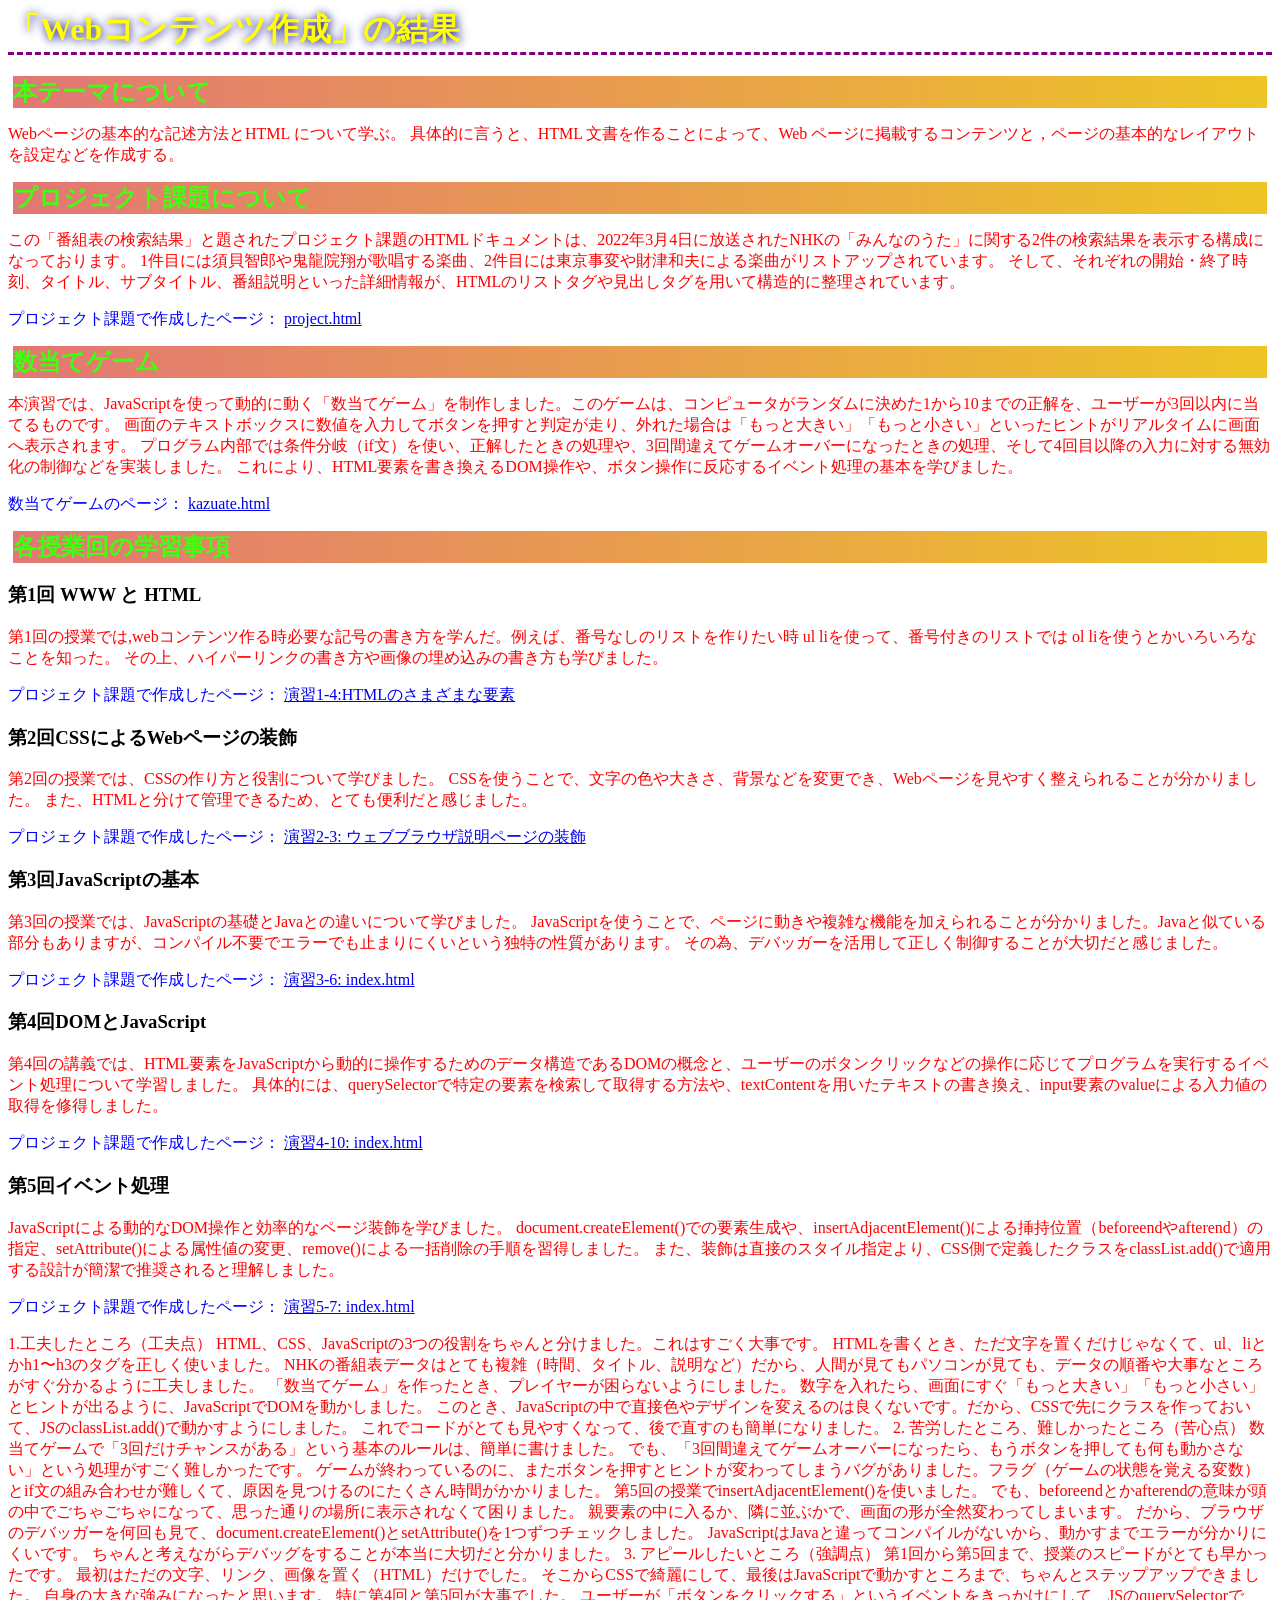
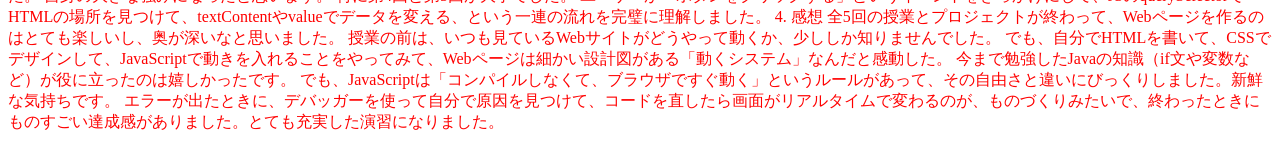
<file: index.html>
<html>
  <head>
    <meta charset="utf-8">
    <title>My CSS exercise</title>
    <link rel="stylesheet" href="style.css">
  </head>

  <body>
  <h1>「Webコンテンツ作成」の結果</h1>
  <h2>本テーマについて</h2>
  <p class="special">Webページの基本的な記述方法とHTML について学ぶ。
    具体的に言うと、HTML 文書を作ることによって、Web ページに掲載するコンテンツと，ページの基本的なレイアウトを設定などを作成する。</p>
  <h2>プロジェクト課題について</h2>
  <p class="special">この「番組表の検索結果」と題されたプロジェクト課題のHTMLドキュメントは、2022年3月4日に放送されたNHKの「みんなのうた」に関する2件の検索結果を表示する構成になっております。
     1件目には須貝智郎や鬼龍院翔が歌唱する楽曲、2件目には東京事変や財津和夫による楽曲がリストアップされています。
     そして、それぞれの開始・終了時刻、タイトル、サブタイトル、番組説明といった詳細情報が、HTMLのリストタグや見出しタグを用いて構造的に整理されています。</p>
  <p>プロジェクト課題で作成したページ：
    <a href= project.html
    target="_blank">project.html</a></p>
  <h2>数当てゲーム</h2>
  <p class="special">
  本演習では、JavaScriptを使って動的に動く「数当てゲーム」を制作しました。このゲームは、コンピュータがランダムに決めた1から10までの正解を、ユーザーが3回以内に当てるものです。
  画面のテキストボックスに数値を入力してボタンを押すと判定が走り、外れた場合は「もっと大きい」「もっと小さい」といったヒントがリアルタイムに画面へ表示されます。
  プログラム内部では条件分岐（if文）を使い、正解したときの処理や、3回間違えてゲームオーバーになったときの処理、そして4回目以降の入力に対する無効化の制御などを実装しました。
  これにより、HTML要素を書き換えるDOM操作や、ボタン操作に反応するイベント処理の基本を学びました。
</p>
  <p>数当てゲームのページ：
      <a href=kazuate.html
			target="_blank">kazuate.html</a></p>
  <h2>各授業回の学習事項</h2>
  <h3>第1回 WWW と HTML</h3>
  <p class="special">第1回の授業では,webコンテンツ作る時必要な記号の書き方を学んだ。例えば、番号なしのリストを作りたい時 ul liを使って、番号付きのリストでは ol liを使うとかいろいろなことを知った。
    その上、ハイパーリンクの書き方や画像の埋め込みの書き方も学びました。</p>
  <p>プロジェクト課題で作成したページ：
			<a href=practice-html/elements.html
			target="_blank">演習1-4:HTMLのさまざまな要素</a></p>
  <h3>第2回CSSによるWebページの装飾</h3>
  <p class="special">第2回の授業では、CSSの作り方と役割について学びました。
    CSSを使うことで、文字の色や大きさ、背景などを変更でき、Webページを見やすく整えられることが分かりました。
    また、HTMLと分けて管理できるため、とても便利だと感じました。
</p>
  <p>プロジェクト課題で作成したページ：
			<a href=practice-css/browser-intro.html
			target="_blank">演習2-3: ウェブブラウザ説明ページの装飾</a></p>
  <h3>第3回JavaScriptの基本</h3>
  <p class="special">第3回の授業では、JavaScriptの基礎とJavaとの違いについて学びました。
    JavaScriptを使うことで、ページに動きや複雑な機能を加えられることが分かりました。Javaと似ている部分もありますが、コンパイル不要でエラーでも止まりにくいという独特の性質があります。
    その為、デバッガーを活用して正しく制御することが大切だと感じました。</p>
  <p>プロジェクト課題で作成したページ：
    <a href=practice-js/obj-practice.html
    target="_blank">演習3-6: index.html</a></p>
  <h3>第4回DOMとJavaScript</h3>
  <p class="special">第4回の講義では、HTML要素をJavaScriptから動的に操作するためのデータ構造であるDOMの概念と、ユーザーのボタンクリックなどの操作に応じてプログラムを実行するイベント処理について学習しました。
    具体的には、querySelectorで特定の要素を検索して取得する方法や、textContentを用いたテキストの書き換え、input要素のvalueによる入力値の取得を修得しました。</p>
  <p>プロジェクト課題で作成したページ：
    <a href=practice-eventdom/tashizan.html
    target="_blank">演習4-10: index.html</a></p>
  <h3>第5回イベント処理</h3>
  <p class="special">JavaScriptによる動的なDOM操作と効率的なページ装飾を学びました。
    document.createElement()での要素生成や、insertAdjacentElement()による挿持位置（beforeendやafterend）の指定、setAttribute()による属性値の変更、remove()による一括削除の手順を習得しました。
    また、装飾は直接のスタイル指定より、CSS側で定義したクラスをclassList.add()で適用する設計が簡潔で推奨されると理解しました。</p>
  <p>プロジェクト課題で作成したページ：
    <a href=practice-dom2/dom2-exercise.html
    target="_blank">演習5-7: index.html</a></p>

  <p class="special">1.工夫したところ（工夫点）
HTML、CSS、JavaScriptの3つの役割をちゃんと分けました。これはすごく大事です。
HTMLを書くとき、ただ文字を置くだけじゃなくて、ul、liとかh1〜h3のタグを正しく使いました。
  NHKの番組表データはとても複雑（時間、タイトル、説明など）だから、人間が見てもパソコンが見ても、データの順番や大事なところがすぐ分かるように工夫しました。
「数当てゲーム」を作ったとき、プレイヤーが困らないようにしました。
数字を入れたら、画面にすぐ「もっと大きい」「もっと小さい」とヒントが出るように、JavaScriptでDOMを動かしました。
このとき、JavaScriptの中で直接色やデザインを変えるのは良くないです。だから、CSSで先にクラスを作っておいて、JSのclassList.add()で動かすようにしました。
これでコードがとても見やすくなって、後で直すのも簡単になりました。

2. 苦労したところ、難しかったところ（苦心点）
数当てゲームで「3回だけチャンスがある」という基本のルールは、簡単に書けました。
でも、「3回間違えてゲームオーバーになったら、もうボタンを押しても何も動かさない」という処理がすごく難しかったです。
ゲームが終わっているのに、またボタンを押すとヒントが変わってしまうバグがありました。フラグ（ゲームの状態を覚える変数）とif文の組み合わせが難しくて、原因を見つけるのにたくさん時間がかかりました。
第5回の授業でinsertAdjacentElement()を使いました。
でも、beforeendとかafterendの意味が頭の中でごちゃごちゃになって、思った通りの場所に表示されなくて困りました。
親要素の中に入るか、隣に並ぶかで、画面の形が全然変わってしまいます。
だから、ブラウザのデバッガーを何回も見て、document.createElement()とsetAttribute()を1つずつチェックしました。
JavaScriptはJavaと違ってコンパイルがないから、動かすまでエラーが分かりにくいです。
ちゃんと考えながらデバッグをすることが本当に大切だと分かりました。

3. アピールしたいところ（強調点）
第1回から第5回まで、授業のスピードがとても早かったです。
最初はただの文字、リンク、画像を置く（HTML）だけでした。
そこからCSSで綺麗にして、最後はJavaScriptで動かすところまで、ちゃんとステップアップできました。
自身の大きな強みになったと思います。
特に第4回と第5回が大事でした。
ユーザーが「ボタンをクリックする」というイベントをきっかけにして、JSのquerySelectorでHTMLの場所を見つけて、textContentやvalueでデータを変える、という一連の流れを完璧に理解しました。
4. 感想
全5回の授業とプロジェクトが終わって、Webページを作るのはとても楽しいし、奥が深いなと思いました。
授業の前は、いつも見ているWebサイトがどうやって動くか、少ししか知りませんでした。
でも、自分でHTMLを書いて、CSSでデザインして、JavaScriptで動きを入れることをやってみて、Webページは細かい設計図がある「動くシステム」なんだと感動した。
今まで勉強したJavaの知識（if文や変数など）が役に立ったのは嬉しかったです。
でも、JavaScriptは「コンパイルしなくて、ブラウザですぐ動く」というルールがあって、その自由さと違いにびっくりしました。新鮮な気持ちです。
エラーが出たときに、デバッガーを使って自分で原因を見つけて、コードを直したら画面がリアルタイムで変わるのが、ものづくりみたいで、終わったときにものすごい達成感がありました。とても充実した演習になりました。</p>
  </body>
  
</html>
</file>
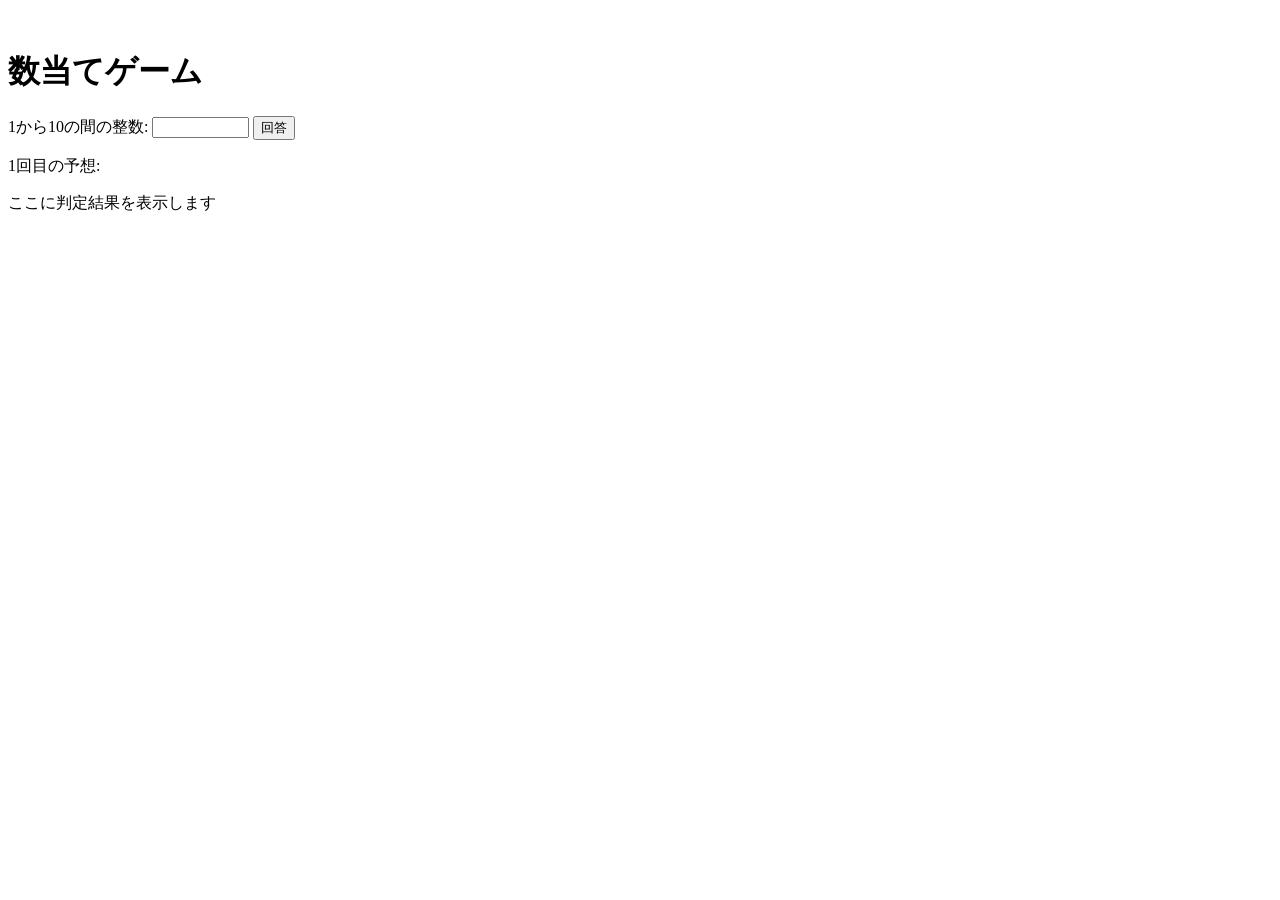
<file: kazuate.html>
<!-- 課題4-1: 数当てゲーム -->

<!DOCTYPE html>
<html>
  <head>
    <meta charset="utf-8">
    <title>数当てゲーム</title>
    <script src="kazuate.js" defer></script>
  </head>

　　<body>
    <h1>数当てゲーム</h1>
    <label for="onetoten">1から10の間の整数:</label>
    <input type="text" name="number" size="10" id="number">
    <button id="print">回答</button>

    <p>
        <span id="kaisu">1</span>回目の予想: 
        <!-- ここにテキストボックスとボタンを設置 -->
        <span id="yoso"></span>
    </p>
    <p id="result">ここに判定結果を表示します</p>
</html>
</file>
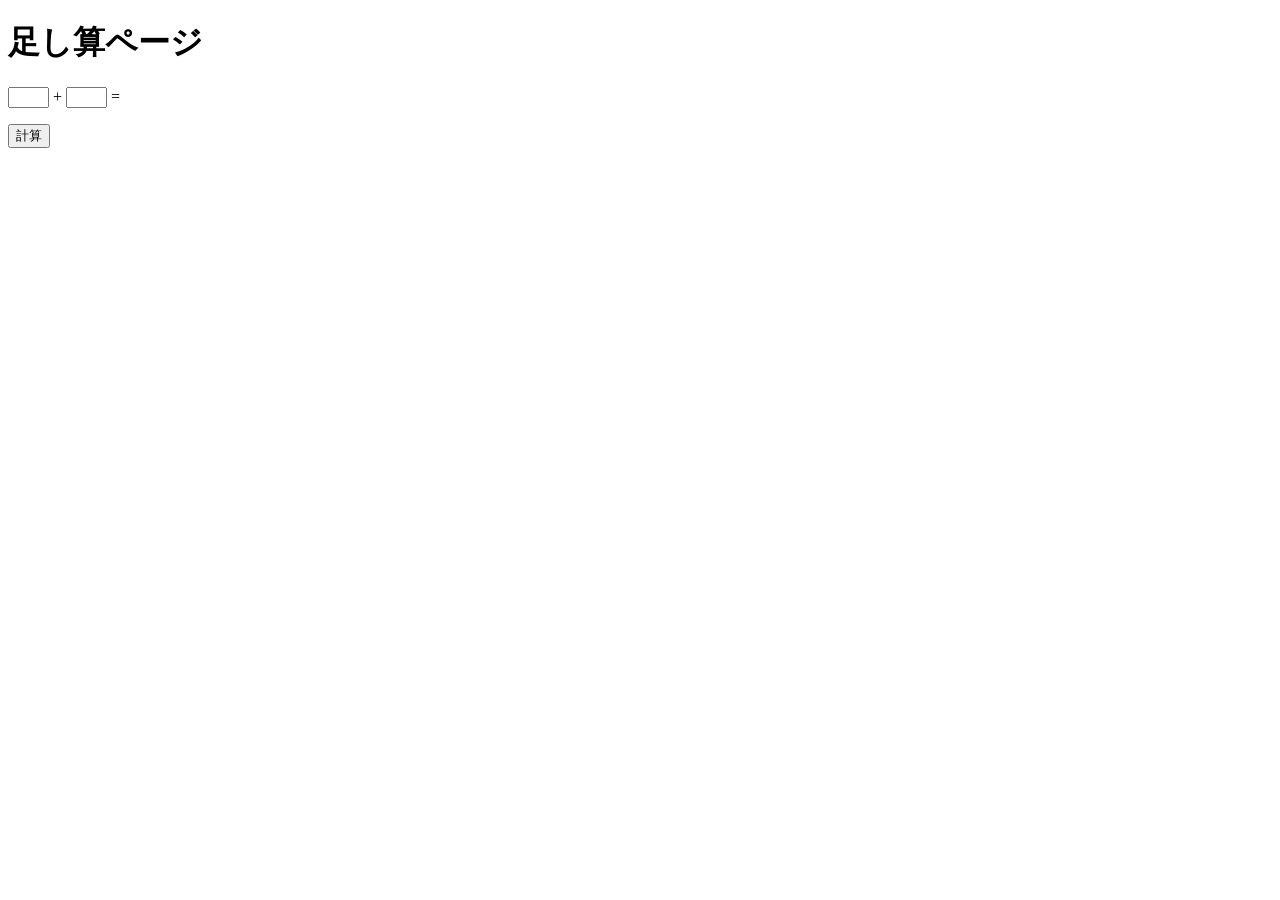
<file: practice-eventdom/tashizan.html>
<!DOCTYPE html>
<html>
  <head>
	<meta charset="utf-8">
    <title>足し算ページ</title>
	<script src="tashizan.js" defer></script>
  </head>

  <body>
    <h1>足し算ページ</h1>
	<p>
	<input type="text" name="left" id="left" size="3">
	+
	<input type="text" name="right" id="right" size="3">
	=
	<span id="answer"></span>
	</p>
	<button id="calc">計算</button>
  </body>
</html>
</file>
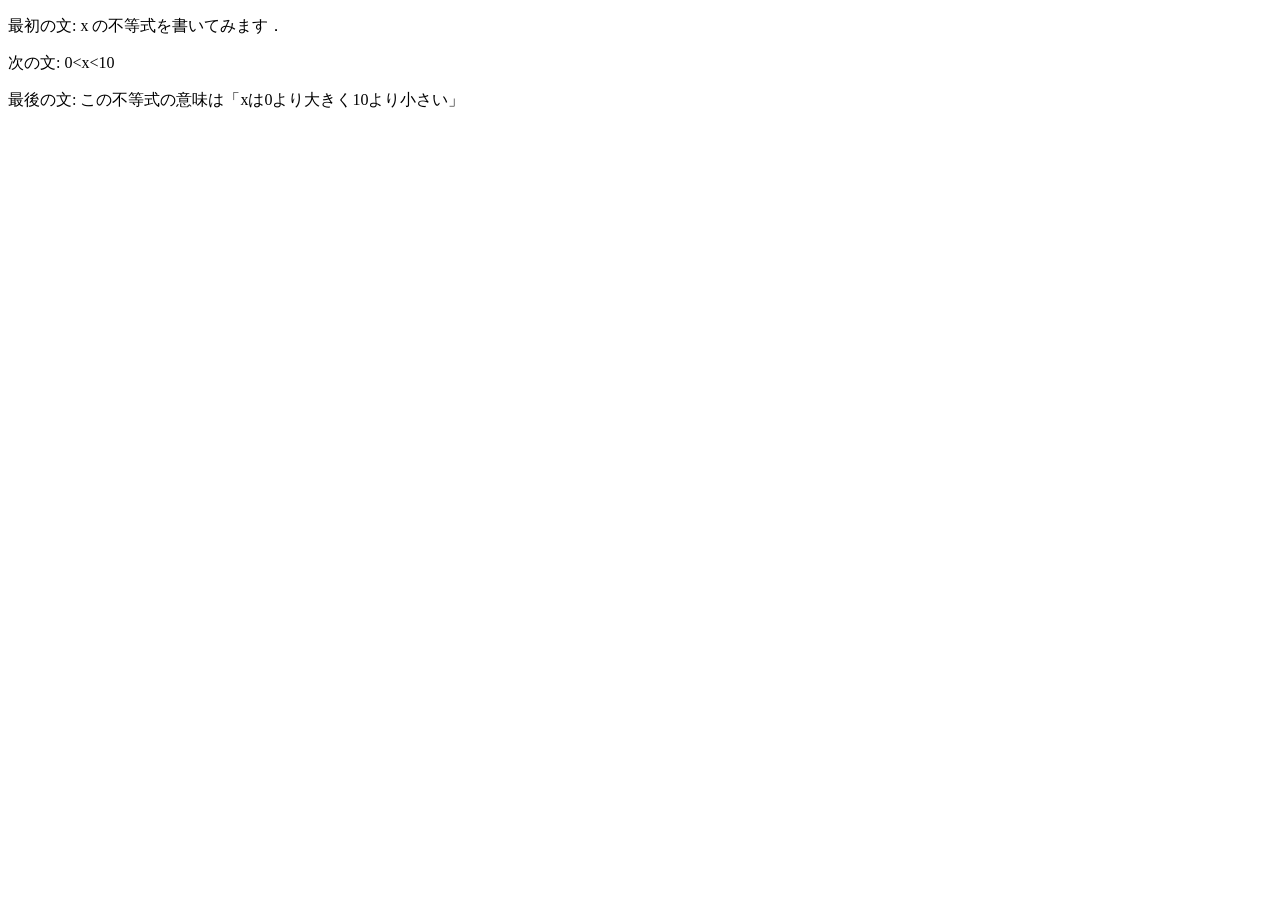
<file: practice-html/structure.html>
<!DOCTYPE html>
<html>
  <head>
    <meta charset="utf-8">
    <title>演習1-3</title>
  </head>
  <body>
    <p>最初の文: x の不等式を書いてみます．</p>
    <p>次の文: 0&lt;x&lt;10 </p>
   <p>最後の文: この不等式の意味は「xは0より大きく10より小さい」</p>
   <!--<p>これは不要な文章です．</p>-->
  </body>
</html>
</file>
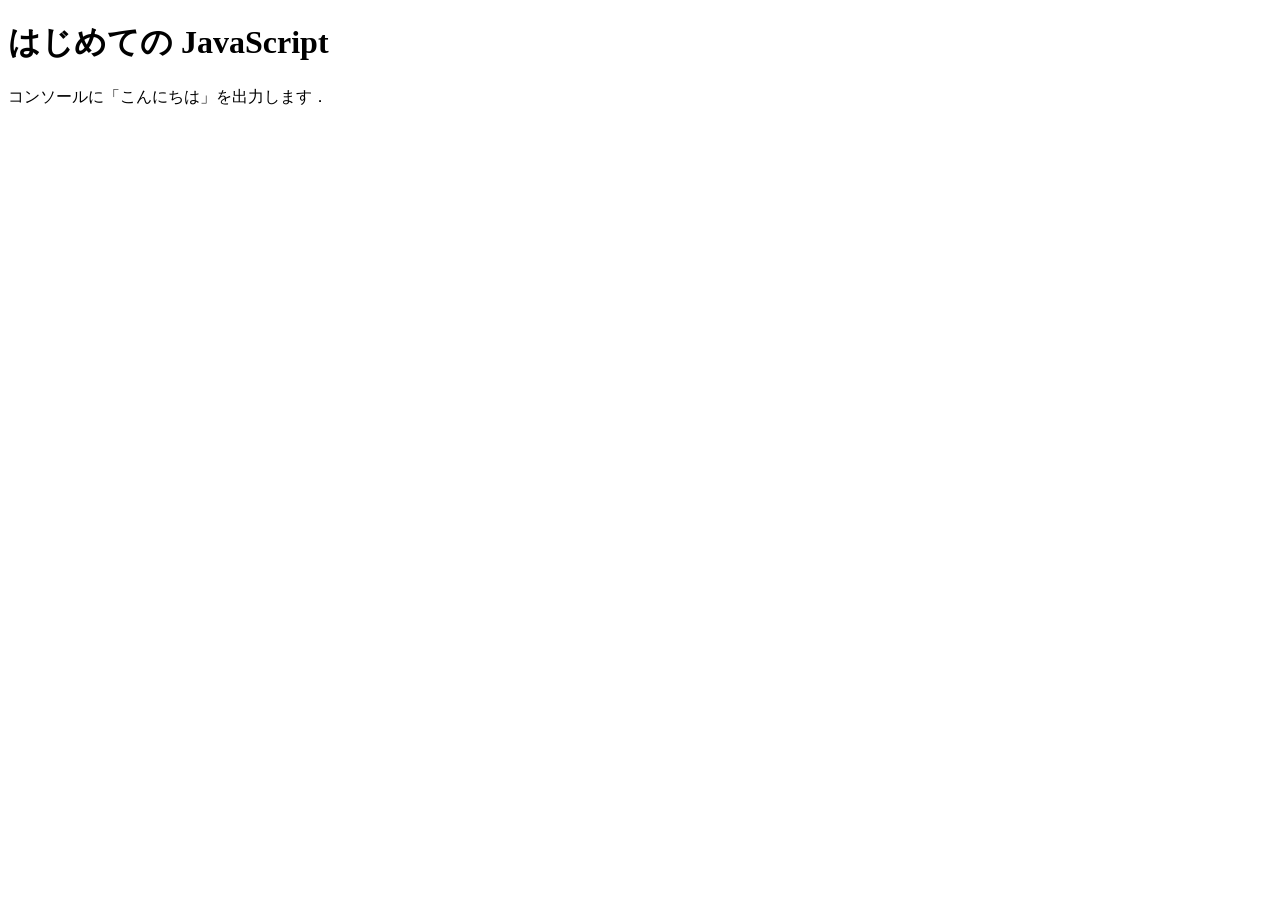
<file: practice-js/jsintro.html>
<!DOCTYPE html>
<html>
  <head>
    <meta charset="utf-8">
    <title>はじめての JavaScript</title>
    <script src="hello.js" defer></script>
  </head>

  <body>
    <h1>はじめての JavaScript</h1>

    <p>コンソールに「こんにちは」を出力します．</p>
  </body>
</html>
</file>
<file: style.css>
p {
	color: blue;
}

h1 {
	color: yellow;
	background-color: white;
	text-shadow: 1px 1px 10px navy;
    border-bottom: 3px dashed purple;
    font-size: 2rem;
}


h2 {
    color: red;
	margin: 5px;
	font-family: cursive;
	color: #3eff0e;
	background: linear-gradient(to right,rgb(227, 118, 118),#edc525);
}
p.special{
    color: red;
}
</file>
